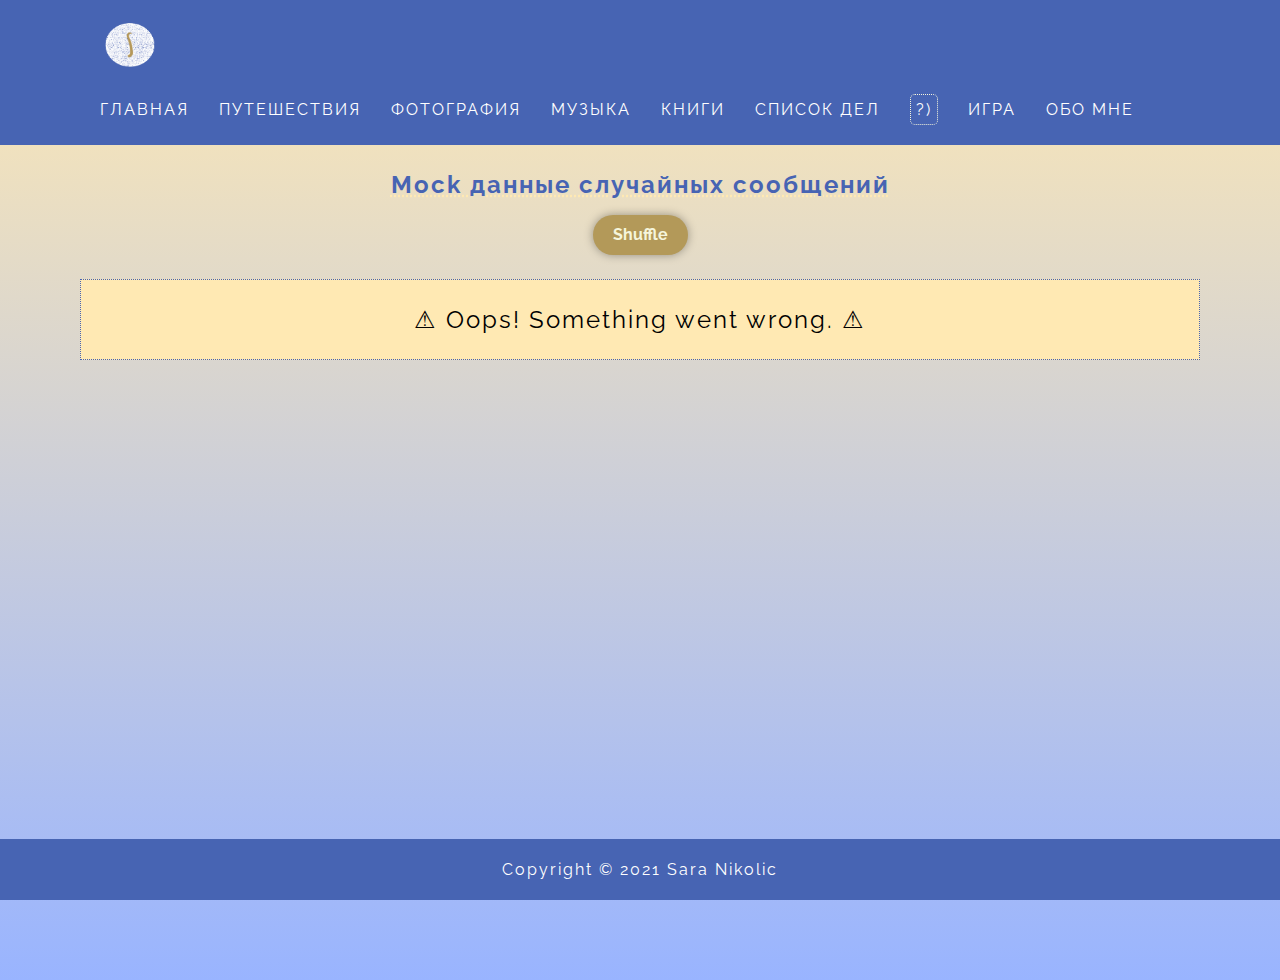
<file: mockpage.html>
<!DOCTYPE html>
<html lang="ru">

<head>
    <meta charset="UTF-8">
    <title>Sara's blog</title>
    <link href="CSS/style.css" rel="stylesheet">
    <link href="https://fonts.googleapis.com/css2?family=Raleway:wght@200&display=swap" rel="stylesheet">
    <script src="JS/active.js"></script>
    <meta name="description" content="Personal blog about travelling, music and books.">
    <meta name="keywords" content="music, books, travel, blog">
    <meta name="viewport" content="width=device-width, initial-scale=1.0">
</head>

<body>
<header class="header">
    <div class="navbar">
        <div class="header__logo">
            <a href="index.html">
                <img class="header__img" src="images/logo.png" alt="Sara's blog">
            </a>
        </div>

        <nav class="header__menu">
            <ul class="header__menu-list">
                <li class="header__menu-item"><a class="header__menu-link" href="index.html">Главная</a></li>
                <li class="header__menu-item"><a class="header__menu-link" href="index.html#travel">Путешествия</a></li>
                <li class="header__menu-item"><a class="header__menu-link" href="index.html#photo">Фотография</a></li>
                <li class="header__menu-item"><a class="header__menu-link" href="index.html#music">Музыка</a></li>
                <li class="header__menu-item"><a class="header__menu-link" href="index.html#books">Книги</a></li>
                <li class="header__menu-item"><a class="header__menu-link" href="todo.html">Список дел</a></li>
                <li class="header__menu-item"><a class="header__menu-link" href="mockpage.html">?)</a></li>
                <li class="header__menu-item"><a class="header__menu-link" href="lib.html">Игра</a></li>
                <li class="header__menu-item"><a class="header__menu-link" href="index.html#about">Обо мне</a></li>
            </ul>
        </nav>
    </div>
</header>
<main>
    <template id="template-row">
        <div class="random-user__data table__row">
            <div class="random-user__data table__cell userId"></div>
            <div class="random-user__data table__cell id"></div>
            <div class="random-user__data table__cell title"></div>
            <div class="random-user__data table__cell body"></div>
        </div>
    </template>


    <section class="random-user">
        <h2 class="article__header mock-header">Mock данные случайных сообщений</h2>
        <div class="random-user__loader"></div>
        <button class="random-user__button">Shuffle</button>
        <div class="random-user__table table">
            <div class="random-user__data random-user__data_header table__row">
                <div class="random-user__data random-user__data_header table__cell">User ID</div>
                <div class="random-user__data random-user__data_header table__cell">Post ID</div>
                <div class="random-user__data random-user__data_header table__cell">Title</div>
                <div class="random-user__data random-user__data_header table__cell">Body</div>
            </div>
        </div>
        <p class="random-user__error">&#9888; Oops! Something went wrong. &#9888;</p>
    </section>
</main>
<script src="JS/mock.js"></script>
<footer class="footer">
    <p>Copyright &copy; 2021 Sara Nikolic</p>
</footer>
</body>
</html>
</file>
<file: CSS/style.css>
/*
* {
    outline: 1px solid blue;
}
*/

body {
    position: relative;
    margin: 0 0 5em;
    background: #ffe9b3;
    font-family: 'Raleway', sans-serif;
    letter-spacing: 2px;
    line-height: 120%;
    font-weight: normal;
    box-sizing: border-box;
    background: linear-gradient(#ffe9b3, #99b4ff);
    min-height: 100vh;
    display: flex;
    flex-direction: column;
}

/* header */
header {
    flex-grow: 0;
    background: #4764B3;
    width: 100%;
    height: 100%;
    box-sizing: border-box;
    padding: 10px 80px;
}

.navbar {
    display: flex;
    justify-content: space-between;
    width: 100%;
    margin: 0 auto;
    flex-wrap: wrap;
}

.header {
    position: sticky;
    background: #4764B3;
    width: 100%;
    margin: 0;
    height: 10%;
    top: 0;
    z-index: 999;
    /*
    display: flex;
    justify-content: space-between;
    */
}

.header__logo {
    margin: 0;
    padding-right: 0;
}

.header__img {
    /* float: left; */
    width: 100px;
    height: 70px;
    transition: all .3s ease-in-out;
}

.header__img:hover {
    transform: scale(1.1);
}

.header__menu {
    margin: auto 5px ;
}

.header__menu-list {
    box-sizing: border-box;
    display: flex;
    justify-content: space-evenly;
    margin: 0;
    padding: 0;
    list-style: none;
    flex-wrap: wrap;
}

.header__menu-item {
    box-sizing: border-box;
    display: inline-flex;
    flex-wrap: wrap;
    justify-content: space-around;
    align-content: center;
    margin: 10px 15px;
    width: auto;
}

.header__menu-item_active {
    padding: 5px;
    border: beige dotted 1px;
    border-radius: 5px;
}

.header__menu-link {
    color: #ffffff;
    text-decoration: none;
    text-transform: uppercase;
    font-size: 1rem;
    width: 100%;
    text-align: center;
}

.header__menu-link:hover {
    color: #99b4ff;
}

/* main */
main {
    margin: 0;
    width: 100%;
    box-sizing: border-box;
    padding: 0 80px;
    height: 100%;
    flex-grow: 0;
}

.main {
    text-align: justify;
    display: flex;
    flex-wrap: wrap;
    box-sizing: border-box;
    margin-top: 10px;
    position: relative;
    padding: 25px;
    align-content: center;
    justify-content: center;
    grid-gap: 0;
    min-width: auto;
    min-height: auto;
}

section {
    margin: 0;
    padding: 0
}

.main__left {
    display: flex;
    flex-direction: column;
    max-width: 50rem;
    height: 100%;
}

.main__header {
    font-size: 2rem;
    margin: 10px 10px 5px;
    padding: 30px 0;
    background-color: #b39959;
    color: black;
    #max-width: 50rem;
    height: 5rem;
    vertical-align: middle;
    box-sizing: border-box;
    min-width: 0;
    text-align: center;
}

.main__paragraph {
    box-sizing: border-box;
    border: 3px solid #b39959;
    margin: 5px 10px 10px;
    padding: 20px 25px;
    font-size: 1.5rem;
    line-height: 120%;
    max-width: 50rem;
    height: 10rem;
    vertical-align: middle;
    min-width: 0;
}

.main__img {
    margin: 10px 0;
    #max-width: 190px;
    #width: 100%;
    #height: 100%;
    #height: 280px;
    border-color: beige;
    border-width: 30px;
}

.main__img_big {
    width: 100%;
    max-width: 43rem;
    height: 15.625rem;
}

.article {
    color: #000000;
}

.article__header {
    margin: 20px 0 10px;
    padding: 10px 0;
    color: #4764B3;
    font-weight: bolder;
    font-size: 1.5rem;
    text-decoration: underline;
    text-decoration-style: dotted;
    text-decoration-color: #ffe9b3;
}

.article__main-text {
    text-indent: 5%;
    text-align: justify;
}

.article__main-title {
    font-size: 1.2rem;
    color: #b39959;
    font-style: oblique;
}

.article__image {
    border: 1px solid black;
    #transition: all .3s ease-in-out;
    margin: 0 10px;
    #display: inline-block;
}

.article__image:hover {
    #transform: scale(2);
    #filter: drop-shadow(0 0 5px rgba(0,0,0,1));
}

.article__image_horizontal {
    width: 200px;
    height: 150px;
}

.article__image_vertical {
    width: 150px;
    height: 200px;
}

.article__image_small {
    width: 50px;
    height: 50px;
    transition: none;
}

.article__image_small:hover {
    transform: none;
}

.article__image_small-vertical {
    height: 40px
}

.article__gallery {
    display: flex;
    justify-content: flex-start;
    align-items: center;
    align-content: flex-start;
    box-sizing: border-box;
    padding: inherit;
    width: 100%;
    flex-wrap: wrap;
    min-height: 0;
    min-width: 0;
    border: beige dashed 1px;
}

.article__gallery-item {
    margin: 10px;
}

.article__link {
    color: white;
    background-color: #99b4ff;
    text-decoration: none;
    transition: all .3s ease-in-out;
}

.article__link:hover {
    background-color: #4764B3;
}

.article__main-text-author {
    font-style: italic;
}

.article__datetime {
    font-style: italic;
    color: white;
    border: #b39959 solid 1px;
    display: inline;
    background-color:rgba(179, 153, 89, 0.5);
}

.article__music {
    display: flex;
    margin: 0;
    box-sizing: border-box;
    justify-content: space-evenly;
    padding: inherit;
    width: 100%;
    overflow: auto;
    flex-wrap: wrap;
    min-height: 0;
    min-width: 0;
}

.article__music-item {
    margin: 10px;
    outline: beige solid 1px;
    display: inline-flex;
    justify-content: center;
    flex-direction: column;
    box-sizing: border-box;
    width: fit-content;
    min-width: 0;
    align-content: center;
    align-items: center;
}

.article__music-name {
    padding: 10px;
    margin: 0;
    display: inline;
}

.article__link_music {
    align-content: center;
}

.article__image_music {
    border: none;
    padding: 5px 0;
}

/* table */
.table {
    display: grid;
    font-weight: 400;
    margin: 1%;
    box-shadow: 0 0 10px rgba(0, 0, 0, 0.35);
    border: beige solid 1px;
    overflow: scroll;
    grid-template-columns: 60px repeat(7, minmax(100px, 1fr));
    justify-content: center;
}

.table__row {
    display: contents;
}

.table__cell {
    text-align: center;
    vertical-align: middle;
    padding: 5%;
    border: #ffe9b3 solid 1px;
}

.table__row:first-of-type .table__cell {
    background: #b39959;
}

.table__row:nth-of-type(even) .table__cell{
    background: white;
}

.table__row:nth-of-type(odd) .table__cell{
    background: beige;
}

/* footer */
.footer {
    flex-grow: 0;
    bottom: 0;
    margin: 0;
    position: fixed;
    box-sizing: border-box;
    padding: 5px 80px;
    width: 100%;
    background-color: #4764B3;
    text-align: center;
    color: white;
}

.footer-two {
    background-color: #4764B3;
    text-align: center;
    color: white;
    box-sizing: border-box;
    padding: 5px 80px;

    position: fixed;
    bottom: 0;
    width: 100%;
}

/* media */
@media screen and (max-width: 480px) {
    .navbar {
        overflow: scroll;
    }
    .header__menu-link {
        font-size: 0.7rem;
        width: 70%;
    }
    .header__img {
        width: 100px;
        height: 70px;
    }
    .main__img {
        padding: 0;
        margin: 0;
    }
    .main__img_big {
        width: 300px;
        height: 120px;
    }
    .main__header {
        width: 200px;
        height: 30px;
        margin: 5px 0;
        font-size: 50%;
    }
    .main__paragraph {
        width: 200px;
        height: 80px;
        font-size: 30%;
        padding: 5px;
    }
    .article__header {
        font-size: 50%;
    }
    .article__main-title {
        font-size: 50%;
    }
    .article__main-text {
        font-size: 50%;
    }
    .table {
        font-size: 50%;
        overflow: hidden;
    }
    .table__cell{
        font-size: 50%;
    }
    .article__link {
        font-size: 50%;
    }
    .article__music-name {
        font-size: 50%;
    }
    .article__datetime {
        font-size: 50%;
    }
    .footer {
        font-size: 50%;
    }
    #books {
        font-size: 50%;
    }
}

@media screen and (max-width: 800px) {
    .table {
        font-size: 80%;
        overflow: scroll;
    }
}

@media screen and (max-width: 1024px) {
    .article__gallery {
        overflow: visible;
    }
    .header__logo {
        display: none;
    }
    .article__gallery {
        overflow: scroll;
    }
    .main {
        display: block;
        overflow: scroll;
    }
}

/* todolist */
.todo-container {
    display: flex;
    justify-content: flex-start;
    flex-direction: column;
    padding: 20px;
    width: 600px;
    margin: 5em auto;
    height: auto;
}

#todo {
    display: inline-flex;
    align-content: center;
    justify-content: center;
    vertical-align: middle;
    width: 100%;
    text-align: center;
    position: relative;
    margin-bottom: 20px;
}

.todo-input-container {
    resize: none;
    font-family: 'Raleway', sans-serif;
    overflow: hidden;
    display: inline-flex;
    align-items: flex-start;
    align-content: flex-start;
    flex-direction: row;
    width: 100%;
    height: 40px;
    box-sizing: border-box;
    padding: 10px;
    margin: 10px;
    font-size: 1.2rem;
    border: none;
}

.todo__buttons {
    display: flex;
    align-items: center;
}

.add {
    width: 40px;
    height: 40px;
    border: none;
    color: white;
    outline: none;
    cursor: pointer;
    background-color: rgb(233, 153, 61);
    margin-right: 10px;
}

.delete {
    width: 40px;
    height: 40px;
    border: none;
    color: white;
    outline: none;
    cursor: pointer;
    background-color: #e72727;
}

.todo-list {
    display: flex;
    flex-direction: column;
    margin: auto;
    list-style: none;
    padding: 0;
    box-sizing: border-box;
    flex-wrap: wrap;
    width: 100%;
    height: auto;
}

.task__list-item {
    display: inline-flex;
    align-content: space-around;
    align-items: center;
    padding: 0;
    margin: 0;
    width: 100%;
}

.task__list-item-input {
    box-sizing: border-box;
    vertical-align: middle;
    text-align: center;
    padding: 0 10px;
    height: 100%;
    width: 100%;
    resize: none;
    overflow: hidden;
    text-overflow: ellipsis;
    white-space: nowrap;
}

.button {
    display: inline-flex;
}

.complete {
    width: 40px;
    height: 40px;
    border: none;
    color: white;
    outline: none;
    cursor: pointer;
    background-color: #3ec282;
    margin-right: 10px;
}

.delete {
    width: 40px;
    height: 40px;
    border: none;
    color: white;
    outline: none;
    cursor: pointer;
    background-color: #e72727;
}

.checked {
    text-decoration: line-through;
    opacity: 0.7;
    transition: .3s;
}

.todo-header {
    display: inline-flex;
    justify-content: center;
}

/* mockdata file */
.random-user__loader {
    border: 16px solid #4764B3; /* Light grey */
    border-top: 16px solid beige; /* Blue */
    border-radius: 50%;
    width: 5rem;
    height: 5rem;
    animation: spin 2s linear infinite;
    margin: auto;
}

@keyframes spin {
    0% { transform: rotate(0deg); }
    100% { transform: rotate(360deg); }
}

.random-user__table {
    overflow: hidden;
    display: none;
    grid-template-columns: repeat(4, minmax(100px, 1fr));
}

.random-user__data {
    text-align: center;
    vertical-align: middle;
}

.random-user__data_header {
    background: #b39959;
    font-style: italic;
}

.random-user__data:first-of-type .random-user__data {
    background: #b39959;
}

.random-user__button {
    display: none;
    align-items: center;
    background-color: #b39959;
    border: 0;
    border-radius: 100px;
    box-sizing: border-box;
    color: beige;
    cursor: pointer;
    font-family: 'Raleway', sans-serif;
    font-size: 1rem;
    font-weight: bolder;
    max-width: 480px;
    min-height: 40px;
    min-width: 0;
    overflow: hidden;
    padding: 0 20px;
    text-align: center;
    touch-action: manipulation;
    transition: background-color 0.167s cubic-bezier(0.4, 0, 0.2, 1) 0s, box-shadow 0.167s cubic-bezier(0.4, 0, 0.2, 1) 0s, color 0.167s cubic-bezier(0.4, 0, 0.2, 1) 0s;
    user-select: none;
    -webkit-user-select: none;
    vertical-align: middle;
    box-shadow: 0 0 10px rgba(0, 0, 0, 0.35);
    margin: auto;
}

.random-user__button:hover,
.random-user__button:active {
    cursor: pointer;
    background-color: #b39959;
    color: black;
    box-shadow: 0 0 10px rgba(0, 0, 0, 0.20);
    #transform: scale(1.1);
}

.random-user__error {
    display: none;
    padding: 30px;
    border: #4764B3 dotted 1px;
    background: #ffe9b3;
    font-size: 1.5rem;
    text-align: center;
}

.mock-header {
    display: flex;
    justify-content: center;
}

/* lib page */
.lib-container {
    display: flex;
    justify-content: center;
    flex-direction: column;
    align-items: center;
}

.butt {
    color: black;
    margin: 2rem 0 2rem 0;
    font-size: 16px;
    font-weight: 200;
    letter-spacing: 1px;
    padding: 13px 20px 13px;
    border: 1px solid black;
    cursor: pointer;
    position: relative;
    background-color: rgba(0, 0, 0, 0);
    user-select: none;
    -webkit-user-select: none;
    touch-action: manipulation;
    width: auto;
    vertical-align: center;
    text-align: center;
    font-family: 'Raleway', sans-serif;
    white-space:normal !important;
    word-wrap: inherit;
}

.butt:after {
    content: "";
    background-color: #99b4ff;
    width: 100%;
    z-index: -1;
    position: absolute;
    height: 100%;
    top: 7px;
    left: 7px;
    transition: 0.2s;
}

.butt:hover:after {
    top: 0;
    left: 0;
}

@media (min-width: 768px) {
    .butt {
        padding: 13px 50px 13px;
    }
}

#butt-del:after {
    background-color: #e72727;
}

.img {
    width: 300px;
    height: 300px;
    display: none;
}

#butt-start {
    display: block;
}

#butt-del {
    display: none;
}

#butt-api {
    display: none;
}

img-api-del {
    display: none;
}
</file>
